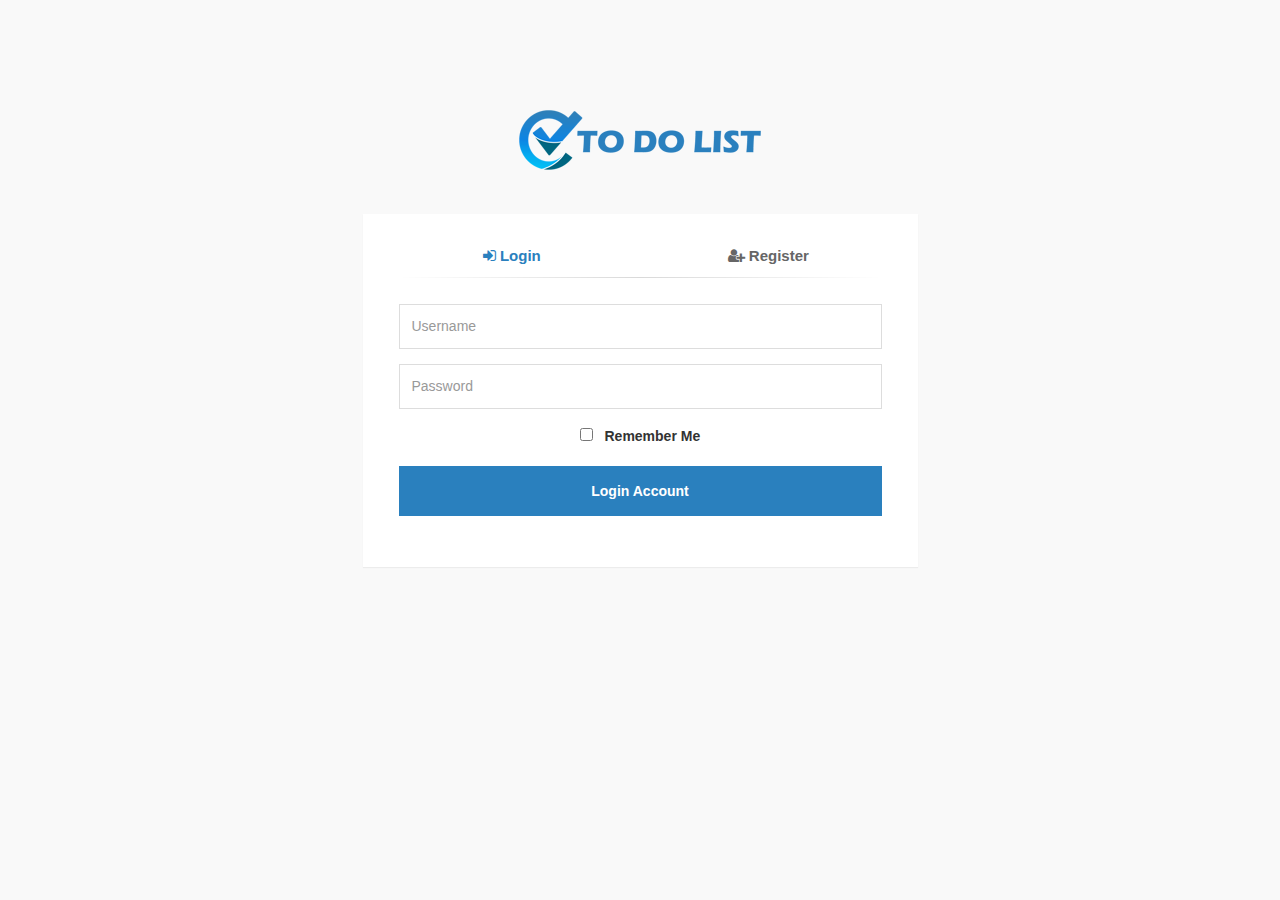
<file: Views/signup.html>
<!DOCTYPE html>
<html lang="en">
    <head>
        <meta http-equiv="Content-Type" content="text/html; charset=UTF-8">
        <meta http-equiv="X-UA-Compatible" content="IE=edge">
        <meta name="viewport" content="width=device-width, initial-scale=1">
         <link rel="icon" href="assets/images/favicon.png">
        <title>KANBAN</title>

        <!-- CSS FILES -->
        <link href="assets/css/bootstrap.min.css" rel="stylesheet">
        <link href="assets/css/font-awesome.min.css" rel="stylesheet">
        <link href="assets/css/style.css" rel="stylesheet">
    </head>

    <body class="login-page">
        <div id="wrapper">
            <div class="container">
                <div class="row login-wrapper">
                    <div class="col-md-6 col-md-offset-3">
                        <div class="logo logo-center">
                            <a href="index.html"><img src="assets/images/logo.png" alt=""></a>
                        </div>
                        <div class="panel panel-login">
                            <div class="panel-heading">
                                <div class="row">
                                    <div class="col-xs-6">
                                        <a href="#" class="active" id="login-form-link"> <i class="fa fa-sign-in"></i> Login</a>
                                    </div>
                                    <div class="col-xs-6">
                                        <a href="#" id="register-form-link"><i class="fa fa-user-plus"></i> Register</a>
                                    </div>
                                </div>
                                <hr>
                            </div>
                            <div class="panel-body">
                                <div class="row">
                                    <div class="col-lg-12">
                                        <!--START LOGIN FORM-->
                                        <form id="login-form" method="post" role="form" style="display: block;">
                                            <div class="form-group">
                                                <input type="text" name="username" id="username" tabindex="1" class="form-control" placeholder="Username" value="">
                                            </div>
                                            <div class="form-group">
                                                <input type="password" name="password" id="password" tabindex="2" class="form-control" placeholder="Password">
                                            </div>
                                            <div class="form-group text-center">
                                                <input type="checkbox" tabindex="3" class="" name="remember" id="remember">
                                                <label for="remember">  &nbsp; Remember Me</label>
                                            </div>
                                            <div class="form-group">
                                                <div class="row">
                                                    <div class="col-sm-12">
                                                        <button type="submit" class="form-control btn btn-default">Login Account</button>
                                                    </div>
                                                </div>
                                            </div>
                                           
                                        </form>
                                        <!--END LOGIN FORM-->
                                        
                                        <!--START REGISTRATION FORM-->
                                        <form id="register-form" action="" method="post" role="form" style="display: none;">
                                            <div class="form-group">
                                                <input type="text" name="username" id="username" tabindex="1" class="form-control" placeholder="Username" value="">
                                            </div>
                                            <div class="form-group">
                                                <input type="email" name="email" id="email" tabindex="1" class="form-control" placeholder="Email Address" value="">
                                            </div>
                                            <div class="form-group">
                                                <input type="password" name="password" id="password" tabindex="2" class="form-control" placeholder="Password">
                                            </div>
                                            <div class="form-group">
                                                <input type="password" name="confirm-password" id="confirm-password" tabindex="2" class="form-control" placeholder="Confirm Password">
                                            </div>
                                            <div class="form-group">
                                                <div class="row">
                                                    <div class="col-sm-12">
                                                        <button type="submit" class="form-control btn btn-default btn-block">Register an Account</button>
                                                    </div>
                                                </div>
                                            </div>
                                        </form>
                                        <!--END REGISTRATION FORM-->
                                    </div>
                                </div>
                            </div>
                        </div>
                    </div>
                </div>
            </div>
        </div><!-- end wrapper -->

        <!--JAVASCRIPT FILES-->
        <script src="assets/js/jquery.min.js"></script>
        <script src="assets/js/bootstrap.min.js"></script>
        <script src="assets/js/custom.js"></script>


    </body>
</html>
</file>
<file: Views/assets/css/style.css>
::-webkit-scrollbar {
    width: 5px;
    height: 5px;
}
::-webkit-scrollbar-track-piece  {
    background-color: #f5f5f5;
}
::-webkit-scrollbar-thumb:vertical {
    height: 30px;
    background-color: #01b7f2;
}

.wrapper{
    padding: 60px 20px;
}
.div-tasks-block {
    border: 1px solid #dedede;
    margin: 20px 0;
}
.drag{
    height: 430px;
    overflow-y: scroll;
}
.div-tasks-block  h1 {
    background-color: #f5f5f5;
    text-align: center;
    font-size: 20px;
    padding: 10px 0;
    text-transform: uppercase;
    position: relative;
    margin-top: 0;
    margin-bottom: 0;
}
.task-block {
    margin: 20px;
    border: 1px solid #f8f7b6;
    box-shadow: 0 0 10px rgba(0, 0, 0, 0.19);
}
.task-block-header{
    margin: 0;
    padding: 7px;
    font-size: 18px;
    background-color: #f8f7b6;
    color: #333;
    position: relative;
    padding-right: 60px;
}
.delete-task, .add-task, .edit-task {
    position: absolute;
    top: 5px;
    right: 10px;
    background-color: transparent;
    border: none;
    font-size: 16px;
}
.delete-task{
    color: #eb0000;
}
.edit-task {
    right: 30px;
    color: #FF9800;
    top: 7px;
}
.add-task{
    color: #01b7f2;
    top: 10px;
    font-size: 22px;
}
button:focus{
    outline: 0;
}
.task-block-content {
    padding: 5px;
    background-color: #fcfaae;
    margin: 0;
    min-height: 120px;
}
#doing .task-block-header{
    background-color: #c9ecf8;
    padding-right: 10px;
}
#doing .task-block {
    border: 1px solid #c9ecf8;
}
#doing .task-block-content {
    background-color: #c5e4f6;
}
#testing .task-block-header{
    background-color: #c5f7c1;
    padding-right: 10px;
}
#testing .task-block {
    border: 1px solid #c5f7c1;
}
#testing .task-block-content {
    background-color: #bbefb7;
}
#done .task-block-header{
    background-color: #d4cdf3;
    padding-right: 10px;
}
#done .task-block {
    border: 1px solid #d4cdf3;
}
#done .task-block-content {
    background-color: #d2c9fe;
}

/******************
****LOGIN PAGE*****************/
.login-page{
    background-color: #f9f9f9;
}
.login-wrapper {
    padding-top: 100px;
}
.logo-center img {
    margin: 10px auto;
    display: block;
    text-align: center;
}
.panel-login {
    border-radius: 0;
    margin-top: 8%;
    padding:20px;
    display: block;
    position: relative;
}
.panel-login>.panel-heading {
    color: #00415d;
    background-color: transparent;
    border-color: #fff;
    text-align:center;
}
.panel-login>.panel-heading a{
    text-decoration: none;
    color: #666;
    font-weight: bold;
    font-size: 15px;
    -webkit-transition: all 0.1s linear;
    -moz-transition: all 0.1s linear;
    transition: all 0.1s linear;
}
.panel-login>.panel-heading a.active{
    color: #2a80be;
}
.panel-login>.panel-heading hr{
    margin-top: 10px;
    margin-bottom: 0px;
    clear: both;
    border: 0;
    height: 1px;
    background-image: -webkit-linear-gradient(left,rgba(0, 0, 0, 0),rgba(0, 0, 0, 0.15),rgba(0, 0, 0, 0));
    background-image: -moz-linear-gradient(left,rgba(0,0,0,0),rgba(0,0,0,0.15),rgba(0,0,0,0));
    background-image: -ms-linear-gradient(left,rgba(0,0,0,0),rgba(0,0,0,0.15),rgba(0,0,0,0));
    background-image: -o-linear-gradient(left,rgba(0,0,0,0),rgba(0,0,0,0.15),rgba(0,0,0,0));
}
.edit-profile .form-control,
.panel-login input[type="text"],.panel-login input[type="email"],.panel-login input[type="password"] {
    height: 45px;
    border: 1px solid #ddd;
    background-color: #fff;
    font-size: 16px;
    -webkit-transition: all 0.1s linear;
    -moz-transition: all 0.1s linear;
    transition: all 0.1s linear;
}
.edit-profile .form-control,
.panel-login .form-control {
    border-radius: 0;
    font-size: 14px !important;
    box-shadow: none;
}
.panel-login input:hover,
.panel-login input:focus {
    outline:none;
    -webkit-box-shadow: none;
    -moz-box-shadow: none;
    box-shadow: none;
    border-color: #ccc;
}
.panel-login .btn-default {
    outline: none;
    color: #fff;
    font-size: 14px !important;
    width: 100%;
    display: block;
    height: auto;
    font-weight: 600;
    padding: 14px 0;
    text-transform: none;
    background-color: #2a80be;
    border: 1px solid #2a80be;
}
.navbar-brand>img {
    height: 40px;
}
.header-logout {
    float: right;
}
.navbar-brand {
    float: left;
    height: auto; 
    padding: 10px 15px;
}
.header-logout {
    float: right;
}
.header-logout button{
    background-color: red;
    color: #fff;
}
.header-logout button {
    background-color: #01b7f2;
    color: #fff;
    border: none;
    padding: 7px 10px;
    border-radius: 2px;
}
.header-logout button {
    background-color: #01b7f2;
    color: #fff;
    border: none;
    padding: 7px 10px;
    border-radius: 2px;
    margin: 13px 0;
}
.btn-default{
    background-color: #01b7f2;
    border: #01b7f2;
    color: #fff;
}
.btn-default:hover{
    background-color: #01b7f2;
    border: #01b7f2;
    color: #fff;
    opacity: 0.6;
}
textarea{
    resize: none;
    height: 100px !important;
}
input:focus,textarea:focus{
    border: 1px solid #01b7f2 !important;
    outline: none !important;
    outline: 0 !important;
    box-shadow: none !important;
    box-shadow: 0 !important;
}
.modal-header {
    padding: 15px;
    border-bottom: 1px solid #e5e5e5;
    background-color: #01b7f2;
    color: #fff;
}
.modal-header .close{
    color: #fff;
    opacity: 1;
}
.modal-body p{
    font-size: 16px;
    font-weight: bold;
}
#errorMoving{
    opacity: 1;
}
#errorMoving .modal-header{
    background-color: #eb0000;
}


#signup-error{
    display: none;
}
</file>
